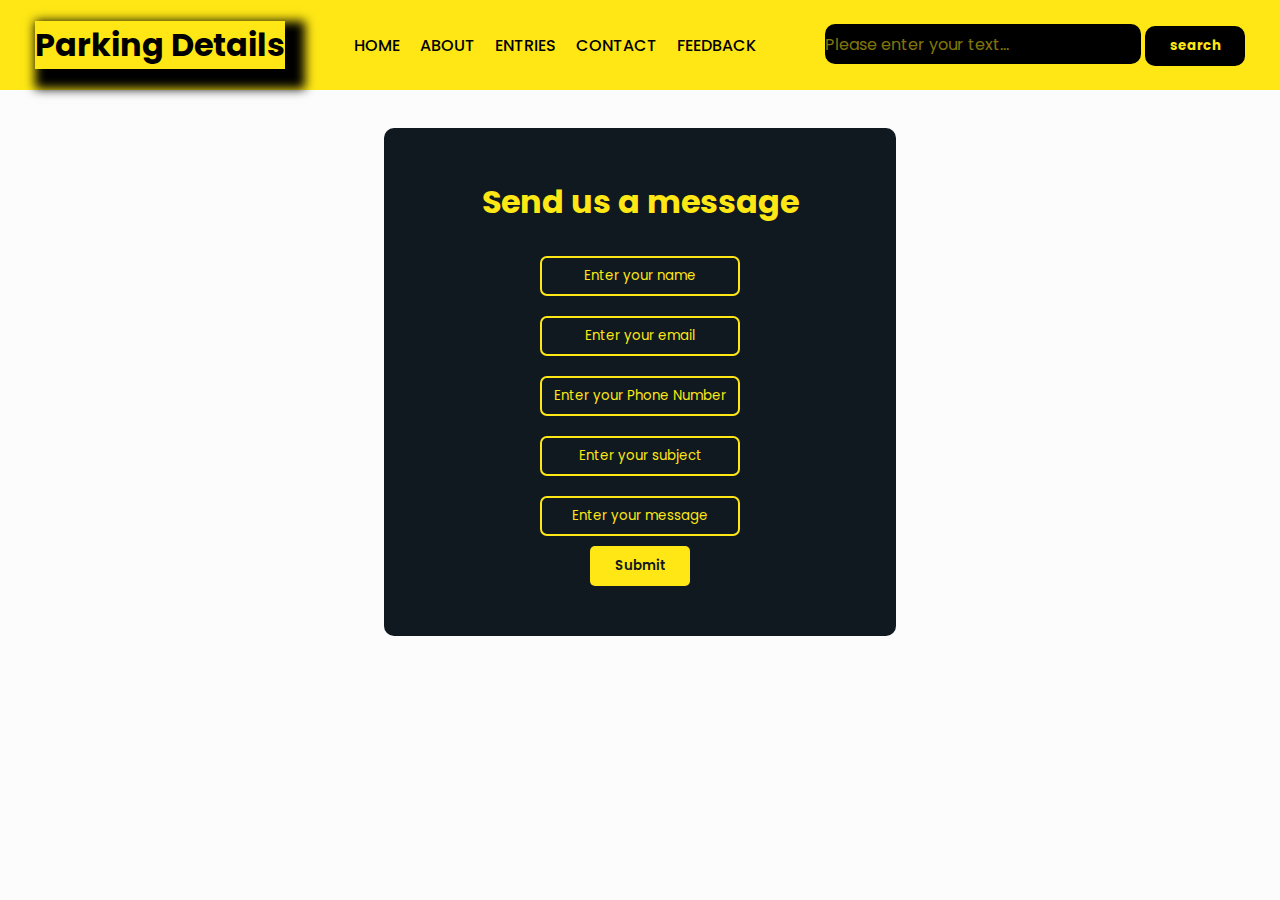
<file: contact.html>
<!DOCTYPE html>
<html lang="en">
<head>
    <meta charset="UTF-8">
    <meta name="viewport" content="width=device-width, initial-scale=1.0">
    <title>Contact</title>
    <link rel="stylesheet" href="style.css">
</head>
<body>
    <div class="contact-container">
        <div class="navbar">
            <h1 class="heading">Parking Details</h1>
            <div class="nav-features">
                <ul class="list">
                    <li><a href="index.html">home</a></li>
                    <li><a href="about.html">about</a></li>
                    <li><a href="Enteries.html">entries</a></li>
                    <li><a href="contact.html">contact</a></li>
                    <li><a href="feedback.html">feedback</a></li>
                </ul>
            </div>
    
            
            <div class="nav-input">
                <form class="form">
                    <input type="search" class="input" placeholder="Please enter your text...">
                    <button class="nav-btn">search</button>
                </form>
            </div>
    
            <!-- <span class="material-symbols-outlined icon"> menu</span> -->
             <span class="hamburgar">
                <div class="off-screen-menu">
                    <ul>
                        <li><a href="index.html">home</a></li>
                        <li><a href="about.html">about</a></li>
                        <li><a href="Enteries.html">entries</a></li>
                        <li><a href="contact.html">contact</a></li>
                        <li><a href="feedback.html">feedback</a></li>
                    </ul>
                </div>
            
                <nav>
                    <div class="ham-menu">
                        <span></span>
                        <span></span>
                        <span></span>
                    </div>
                </nav>
             </span>
               
            </div>


        <div class="contact-content">
            <form  class="contact-form">
                <h3 class="contact-heading">Send us a message</h3>
                <input type="text" name="name" placeholder="Enter your name" id="name">
                <input type="email" name="email" placeholder="Enter your email" id="email">
                <input type="phone" name="phone Number" id="phone" placeholder="Enter your Phone Number">
                <input type="text" name="Subject" placeholder="Enter your subject" id="subject">
                <input type="text" name="message" placeholder="Enter your message" id="message">
    
               <button id="contact-submit">Submit</button>
            </form>
        </div>
       
    </div>

    <script src="script.js"></script>
    <script src="contact.js"></script>
</body>
</html>
</file>
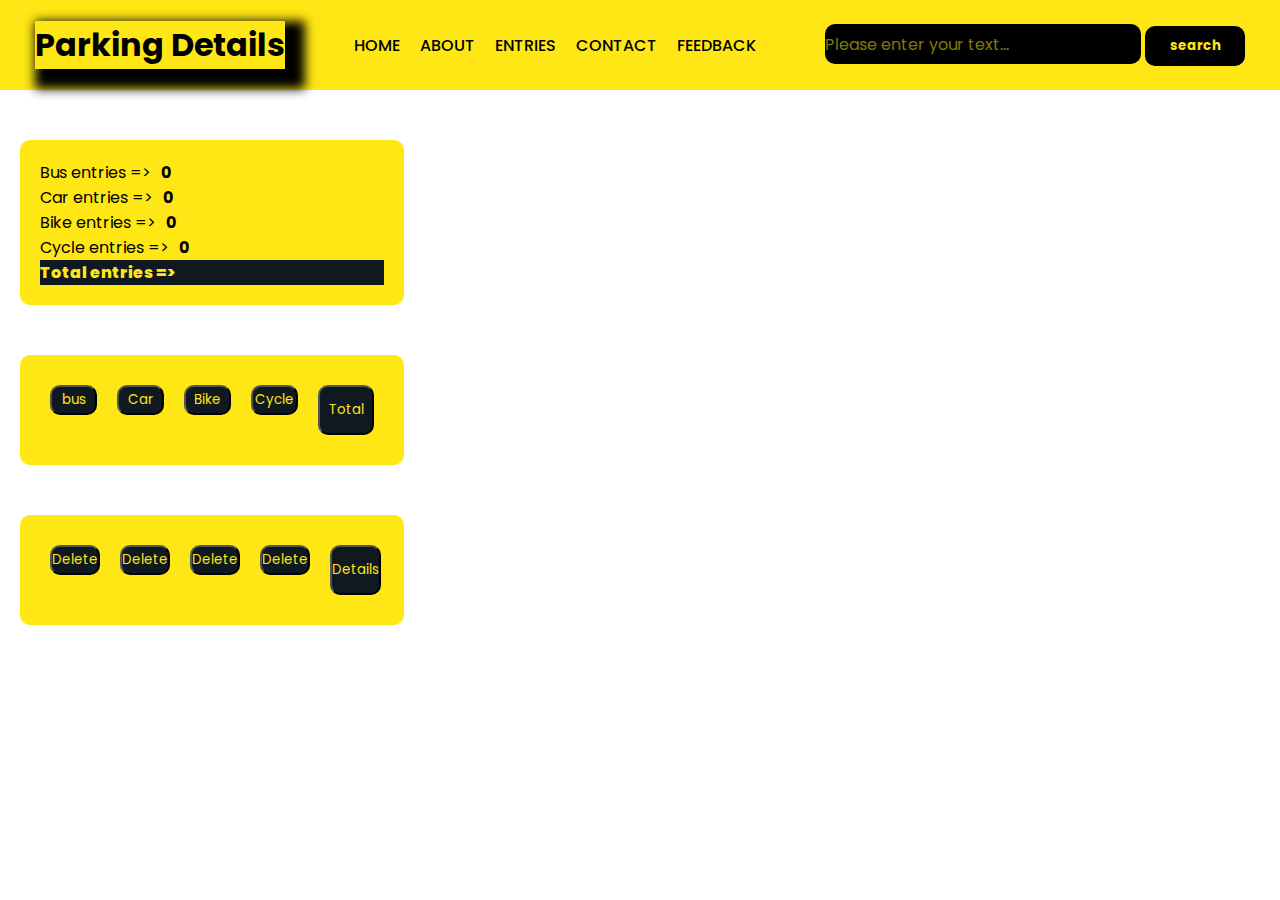
<file: Enteries.html>
<!DOCTYPE html>
<html lang="en">
<head>
    <meta charset="UTF-8">
    <meta name="viewport" content="width=device-width, initial-scale=1.0">
    <title>Enteries</title>
    <link rel="stylesheet" href="style.css">
    
</head>
<body >
    <div class="entery-container">
        <div class="navbar">
            <h1 class="heading">Parking Details</h1>
            <div class="nav-features">
                <ul class="list">
                    <li><a href="index.html">home</a></li>
                    <li><a href="about.html">about</a></li>
                    <li><a href="Enteries.html">entries</a></li>
                    <li><a href="contact.html">contact</a></li>
                    <li><a href="feedback.html">feedback</a></li>
                </ul>
            </div>
    
            
            <div class="nav-input">
                <form class="form">
                    <input type="search" class="input" placeholder="Please enter your text...">
                    <button class="nav-btn">search</button>
                </form>
            </div>
    
            <!-- <span class="material-symbols-outlined icon"> menu</span> -->
             <span class="hamburgar">
                <div class="off-screen-menu">
                    <ul>
                        <li><a href="index.html">home</a></li>
                        <li><a href="about.html">about</a></li>
                        <li><a href="Enteries.html">entries</a></li>
                        <li><a href="contact.html">contact</a></li>
                        <li><a href="feedback.html">feedback</a></li>
                    </ul>
                </div>
            
                <nav>
                    <div class="ham-menu">
                        <span></span>
                        <span></span>
                        <span></span>
                    </div>
                </nav>
             </span>
               
            </div>

            <div class="middle-content">
                <div class="middle_entery">
                    <p>Bus entries =><span class="bus">0</span></p>
                    <p>Car entries =><span class="car">0</span></p>
                    <p>Bike entries =><span class="bike">0</span></p>
                    <p>Cycle entries =><span class="cycle">0</span></p>
                    <p class="total">Total entries =><span class="total-amount"></span></p>
                </div> 
            </div>
            
            <div class="markentry-list">
                
                    <div class="entery-list">
                        <h3>Enter Vehicle Number !</h3>
                        <input type="text" placeholder="Enter a vehicle number" id="entery-list-input" name="vehicle-number">
                        <input type="text" placeholder="Enter a vehicle name" id="entery-name-input" name="vehicle-name">
                        
                        <select name="Select Amount" id="select-field">
                            <option>Select Amount</option>
                            <option value="100">Bus Amount</option>
                            <option value="50">Car Amount</option>
                            <option value="30">Bike Amount</option>
                        </select>
                        <button id="entery-list-btn">Done</button>
                    </div>
                
            </div>
           
            <div class="buttons-container">
                <div class="buttons">
                    <div class="buttons1">
                    <button class="bus-btn Ebtn">bus</button>
                    <button class="car-btn Ebtn">Car</button>
                    <button class="bike-btn Ebtn">Bike</button>
                    <button class="cycle-btn Ebtn">Cycle</button>
                    <button class="total-btn Ebtn">Total</button>
                    </div>
                    <div class="buttons2">
                    <button class="bus-del Dbtn">Delete</button>
                    <button class="car-del Dbtn">Delete</button>
                    <button class="bike-del Dbtn">Delete</button>
                    <button class="cycle-del Dbtn">Delete</button>
                    <button class="total-del Dbtn">Details</button>
                    </div>
                    
                </div>
            </div>

           <div class="details">
                <div class="ExitBtn">
                    <button>Exit</button>
                </div>
                <div class="details-span">
                    <div class="items">
                    </div>
                </div>
            </div>
    </div>

    <script src="script.js"></script>
    <script src="enteries.js"></script>
</body>
</html>
</file>
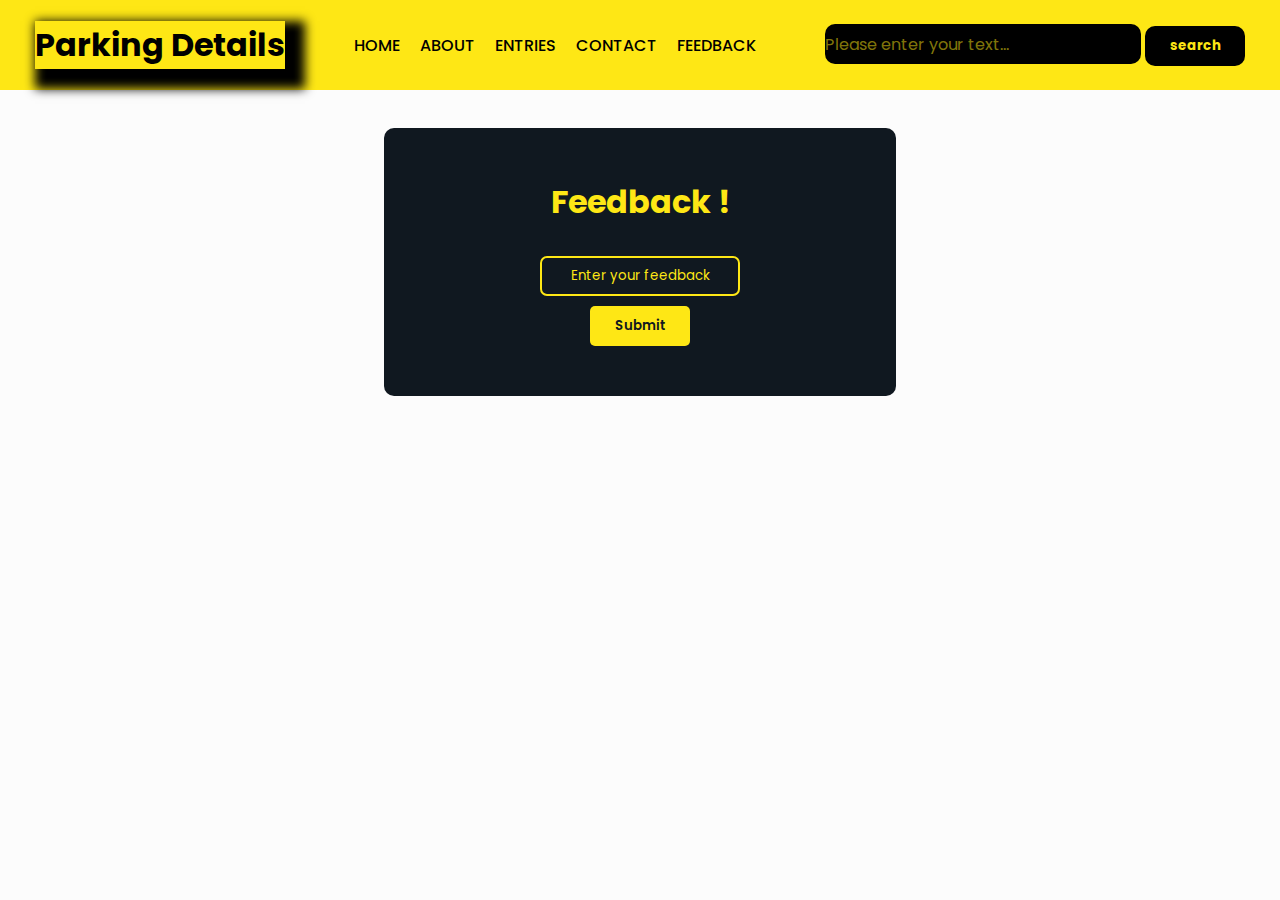
<file: feedback.html>
<!DOCTYPE html>
<html lang="en">
<head>
    <meta charset="UTF-8">
    <meta name="viewport" content="width=device-width, initial-scale=1.0">
    <title>Feedback</title>
    <link rel="stylesheet" href="style.css">
</head>
<body>
    <div class="feedback-container">
        <div class="navbar">
            <h1 class="heading">Parking Details</h1>
            <div class="nav-features">
                <ul class="list">
                    <li><a href="index.html">home</a></li>
                    <li><a href="about.html">about</a></li>
                    <li><a href="Enteries.html">entries</a></li>
                    <li><a href="contact.html">contact</a></li>
                    <li><a href="feedback.html">feedback</a></li>
                </ul>
            </div>
    
            
            <div class="nav-input">
                <form class="form">
                    <input type="search" class="input" placeholder="Please enter your text...">
                    <button class="nav-btn">search</button>
                </form>
            </div>
    
            <!-- <span class="material-symbols-outlined icon"> menu</span> -->
             <span class="hamburgar">
                <div class="off-screen-menu">
                    <ul>
                        <li><a href="index.html">home</a></li>
                        <li><a href="about.html">about</a></li>
                        <li><a href="Enteries.html">entries</a></li>
                        <li><a href="contact.html">contact</a></li>
                        <li><a href="feedback.html">feedback</a></li>
                    </ul>
                </div>
            
                <nav>
                    <div class="ham-menu">
                        <span></span>
                        <span></span>
                        <span></span>
                    </div>
                </nav>
             </span>
               
            </div>

            <div class="feedback-content">
                <form  class="feedback-form">
                    <h3 class="feedback-heading">Feedback !</h3>
                    <input type="text" name="name" placeholder="Enter your feedback" id="name">
                   <button id="feedback-submit">Submit</button>
                </form>
            </div>
       
       
    </div>


    <script src="script.js"></script>
</body>
</html>
</file>
<file: style.css>
/* Link for google fonts */
@import url("https://fonts.googleapis.com/css2?family=Poppins:wght@100;400;500;600&display=swap");

* {
  margin: 0;
  padding: 0;
  box-sizing: border-box;
  font-family: "Poppins", sans-serif;
}

:root {
  --primary-color: #00246b;
  --primary-color-1: #cadcfc;
  --secondary-color: #101820;
  --secondary-color-1: #fee715;
  --third-color: rgb(225, 75, 50);
}

body {
  background: rgba(248, 248, 248, 0.417);
}

.container {
  width: 100%;
  height: 100vh;
}

.front-img {
  width: 100%;
  display: flex;
  justify-content: right;
}
.front-img img {
  margin-top: 10px;
  /* width: 50vw; */
  width: min-content;
  height: 70vh;
}

.navbar {
  width: 100%;
  height: 10vh;
  background: var(--secondary-color-1);
  display: flex;
  justify-content: space-around;
  align-items: center;
  position: relative;
}

.heading {
  box-shadow: 10px 10px 10px 10px;
}
.heading:hover {
  transform: scale(1.5);
}

.list {
  list-style: none;
  display: flex;
  gap: 20px;
}
.list a {
  text-decoration: none;
  color: #000;
  text-transform: uppercase;
  font-weight: 500;
  position: relative;
}

.list a::after {
  content: "";
  position: absolute;
  width: 0;
  height: 3px;
  background: var(--secondary-color);
  left: 0;
  bottom: -5px;
  transition: 0.5s;
}
.list a:hover::after {
  width: 100%;
}

.input {
  flex: 1;
  border: none;
  outline: none;
  background: #000;
  color: #fff;
  border-radius: 10px;
  height: 40px;
  font-size: 1rem;
}

.input::placeholder {
  color: #fee71586;
}

.nav-btn {
  width: 100px;
  height: 40px;
  border: none;
  border-radius: 10px;
  font-weight: 700;
  background: #000;
  color: var(--secondary-color-1);
}

.hamburgar {
  display: none;
}

/* middle text */
.text {
  position: absolute;
  top: 70%;
  background: var(--secondary-color-1);
  padding: 20px;
  border-radius: 0px 100px 10px 0;
}

/* middle-content */
.middle-content {
  width: 100%;
}

.middle_entery {
  border-radius: 10px;
  margin-top: 50px;
  margin-left: 20px;
  padding: 20px;
  width: 30%;
  background: var(--secondary-color-1);
}
.middle_entery p:hover {
  background: var(--secondary-color);
  color: var(--secondary-color-1);
}

.total {
  font-weight: 800;
  background: var(--secondary-color);
  color: var(--secondary-color-1);
}

.buttons-container {
  width: 100%;
}

.buttons {
  display: flex;
  flex-direction: column;
}

.buttons1,
.buttons2 {
  border-radius: 10px;
  margin-top: 50px;
  margin-left: 20px;
  padding: 30px;
  width: 30%;
  display: flex;
  gap: 20px;
  background: var(--secondary-color-1);
}

.Ebtn,
.Dbtn {
  width: 250px;
  height: 30px;
  background: var(--secondary-color);
  color: var(--secondary-color-1);
  border-radius: 10px;
  cursor: pointer;
}

.total-btn {
  width: 300px;
  height: 50px;
  border-radius: 10px;
}
.total-del {
  width: 300px;
  height: 50px;
  border-radius: 10px;
}

span {
  margin-left: 10px;
  font-weight: 700;
}

/* About section */

.about-container {
  height: 100vh;
  background-image: url("https://img.freepik.com/premium-vector/parking-road-sign-parking-place-car_97458-43.jpg?ga=GA1.1.399592577.1702144138&semt=ais_hybrid");
  background-position: right;
  background-size: 500px;
  background-repeat: no-repeat;
  background-color: white;
}

.aboutContent-list {
  width: 30%;
  height: 100%;
  padding: 10px 30px;
  margin-top: 100px;
  margin-left: 30px;
  border: none;
  border-radius: 10px;
  box-shadow: 5px 5px 10px 7px;
  background: var(--secondary-color-1);
  color: var(--secondary-color);
}

.aboutContent-list li {
  margin: 10px;
}

/* contact section */

.contact-content {
  width: 100%;

  display: flex;
  justify-content: center;
  align-items: center;
}

.contact-form {
  margin-top: 3%;
  width: 40%;
  border-radius: 10px;
  background-color: var(--secondary-color);
  color: var(--secondary-color-1);
  display: flex;
  flex-direction: column;
  justify-content: center;
  align-items: center;
  padding: 50px;
}

.contact-form h3 {
  font-size: 2rem;
  margin-bottom: 20px;
}
.contact-form input {
  width: 200px;
  height: 40px;
  margin: 10px;
  border-radius: 7px;
  background: var(--secondary-color);
  border: 2px solid var(--secondary-color-1);
  text-align: center;
  color: var(--secondary-color-1);
}

.contact-form input::placeholder {
  color: var(--secondary-color-1);
}

#contact-submit {
  width: 100px;
  height: 40px;
  background: var(--secondary-color-1);
  color: var(--secondary-color);
  border: none;
  font-weight: 600;
  cursor: pointer;
  border-radius: 5px;
}

/* Entries section */

.entery-container {
  width: 100%;
  height: 100vh;
  background-image: url("https://img.freepik.com/premium-photo/illustration-customer-filing-complaint-through-online-portal-support-chat-interface_1314467-67481.jpg?ga=GA1.2.399592577.1702144138&semt=ais_hybrid");
  background-position: right;
  background-size: 350px;
  background-repeat: no-repeat;
  background-color: #fff;
}

.markentry-list {
  width: 100%;
}


.entery-list {
  width: 30%;
  height: 35vh;
  background: var(--secondary-color);
  color: var(--secondary-color-1);
  display: flex;
  flex-direction: column;
  gap: 10px;
  justify-content: center;
  align-items: center;
  border-radius: 10px;
  margin-left: 20px;
  margin-top: 50px;
  display: none;
}

.entery-list input {
  background: var(--secondary-color-1);
  color: var(--secondary-color);
  font-weight: 700;
  height: 30px;
  border: none;
  outline: none;
  padding: 10px;
  border-radius: 5px;
}
.entery-list input::placeholder {
  color: var(--secondary-color);
}

.entery-list select {
  background: var(--secondary-color-1);
  color: var(--secondary-color);
  font-weight: 700;
  width: 200px;
  height: 40px;
  border: none;
  outline: none;
  padding: 6px;
  border-radius: 5px;
}

.entery-list button {
  padding: 10px 15px;
  background: var(--secondary-color-1);
  color: var(--secondary-color);
  border: none;
  border-radius: 5px;
  font-weight: 800;
}

.details {
  width: 70%;
  margin-top: 50px;
  display: flex;
  flex-direction: column;
  background: var(--secondary-color-1);
  color: var(--secondary-color);
  display: none;
  padding: 20px;
}
.ExitBtn {
  display: flex;
  justify-content: center;
}

.details button {
  width: 100px;
  height: 40px;
  font-weight: 500;
  border-radius: 5px;
  background: var(--secondary-color);
  color: var(--secondary-color-1);
}

.items {
  margin-top: 10px;
  background: var(--secondary-color);
  color: var(--secondary-color-1);
  border-radius: 10px;
  padding: 20px;
  position: relative;
}
.items span {
  position: absolute;
  right: 10px;
  top: 0px;
  font-size: 2rem;
  cursor: pointer;
}

/* Feedback section */

.feedback-content {
  width: 100%;

  display: flex;
  justify-content: center;
  align-items: center;
}

.feedback-form {
  margin-top: 3%;
  width: 40%;
  border-radius: 10px;
  background-color: var(--secondary-color);
  color: var(--secondary-color-1);
  display: flex;
  flex-direction: column;
  justify-content: center;
  align-items: center;
  padding: 50px;
}

.feedback-form h3 {
  font-size: 2rem;
  margin-bottom: 20px;
}
.feedback-form input {
  width: 200px;
  height: 40px;
  margin: 10px;
  border-radius: 7px;
  background: var(--secondary-color);
  border: 2px solid var(--secondary-color-1);
  text-align: center;
  color: var(--secondary-color-1);
}

.feedback-form input::placeholder {
  color: var(--secondary-color-1);
}

#feedback-submit {
  width: 100px;
  height: 40px;
  background: var(--secondary-color-1);
  color: var(--secondary-color);
  border: none;
  font-weight: 600;
  cursor: pointer;
  border-radius: 5px;
}



@media screen and (max-width: 1198px) {
  body {
    display: flex;
    flex-direction: column;
  }
  .container {
    background-position: center center;
    display: flex;
    flex-direction: column;
    margin: auto;
  }

  .buttons1,
  .buttons2 {
    display: flex;
    flex-direction: column;
    align-items: center;
  }

  .buttons-container .buttons {
    display: flex;
    justify-content: center;
    align-items: center;
  }

  .middle-content {
    display: flex;
    justify-content: center;
    align-items: center;
  }

  .markentry-list {
    display: flex;
    justify-content: center;
    align-items: center;
  }

  .Ebtn,
  .Dbtn {
    width: 100px;
  }
}

@media screen and (max-width: 1050px) {

  form {
    display: none;
  }
  .nav-features {
    display: none;
  }
  .navbar {
    width: 100%;
    display: flex;
    gap: 50px;
    justify-content: space-evenly;
    background-color: var(--secondary-color-1);
    color: var(--secondary-color);
  }
  .navbar h1 {
    box-shadow: none;
    font-size: 2rem;
  }

  .hamburgar {
    display: inline-block;
  }

  .about-container {
    background-image: none;
  }
  .aboutContent-list {
    width: 90%;
    box-shadow: none;
  }

  .entery-container {
    background-image: none;
  }

  .middle_entery {
    width: 50%;
    font-size: 2rem;
  }

  .markentry-list {
    display: flex;
    justify-content: center;
    align-items: center;
  }

  .entery-list {
    width: 50%;
  }

  .buttons1,
  .buttons2 {
    width: 50%;
  }

  .Ebtn,
  .Dbtn {
    font-size: 1.2rem;
  }
}

.front-img img {
  height: 50vh;
}

.off-screen-menu {
  background-color: var(--secondary-color-1);
  color: var(--secondary-color);
  height: 50vh;
  width: 100%;
  max-width: auto;
  position: fixed;
  top: 0;
  right: -2000px;
  display: flex;
  flex-direction: column;
  justify-content: center;
  align-items: center;
  text-align: center;
  font-size: 2rem;
  transition: 0.3s ease;
}
.off-screen-menu.active {
  right: 0;
}
.off-screen-menu ul {
  list-style: none;
}
.off-screen-menu ul a {
  text-decoration: none;
  color: var(--secondary-color);
  text-transform: uppercase;
  position: relative;
  font-weight: 500;
}

.off-screen-menu ul a::after {
  content: "";
  position: absolute;
  width: 0;
  height: 3px;
  background: var(--secondary-color);
  left: 0;
  bottom: -5px;
  transition: 0.5s;
}
.off-screen-menu ul a:hover::after {
  width: 100%;
}

nav {
  padding: 1rem;
  display: flex;
}

.ham-menu {
  height: 50px;
  width: 50px;
  margin-left: auto;
  position: relative;
}

.ham-menu span {
  height: 5px;
  width: 100%;
  background-color: var(--secondary-color);
  border-radius: 25px;
  position: absolute;
  top: 50%;
  left: 50%;
  transform: translate(-50%, -50%);
  transition: 0.3s ease;
}
.ham-menu span:nth-child(1) {
  top: 25%;
}
.ham-menu span:nth-child(3) {
  top: 75%;
}

.ham-menu.active span:nth-child(1) {
  top: 50%;
  transform: translate(-50%, -50%) rotate(45deg);
}
.ham-menu.active span:nth-child(2) {
  opacity: 0;
}
.ham-menu.active span:nth-child(3) {
  top: 50%;
  transform: translate(-50%, -50%) rotate(-45deg);
}

@media screen and (max-width: 680px) {
  .front-img img {
    width: inherit;
  }

  .container {
    background-size: contain;
  }

  .contact-form {
    width: 100%;
    border-radius: 0;
  }

  .feedback-form {
    width: 100%;
    border-radius: 0;
  }

  .middle_entery {
    width: 100%;
    border-radius: 0;
    margin-left: 0;
  }

  .buttons1,
  .buttons2 {
    width: 100%;
    border-radius: 0;
    margin-left: 0;
  }

  .entery-list {
    width: 100%;
    border-radius: 0;
    margin-left: 0;
  }
}
</file>
